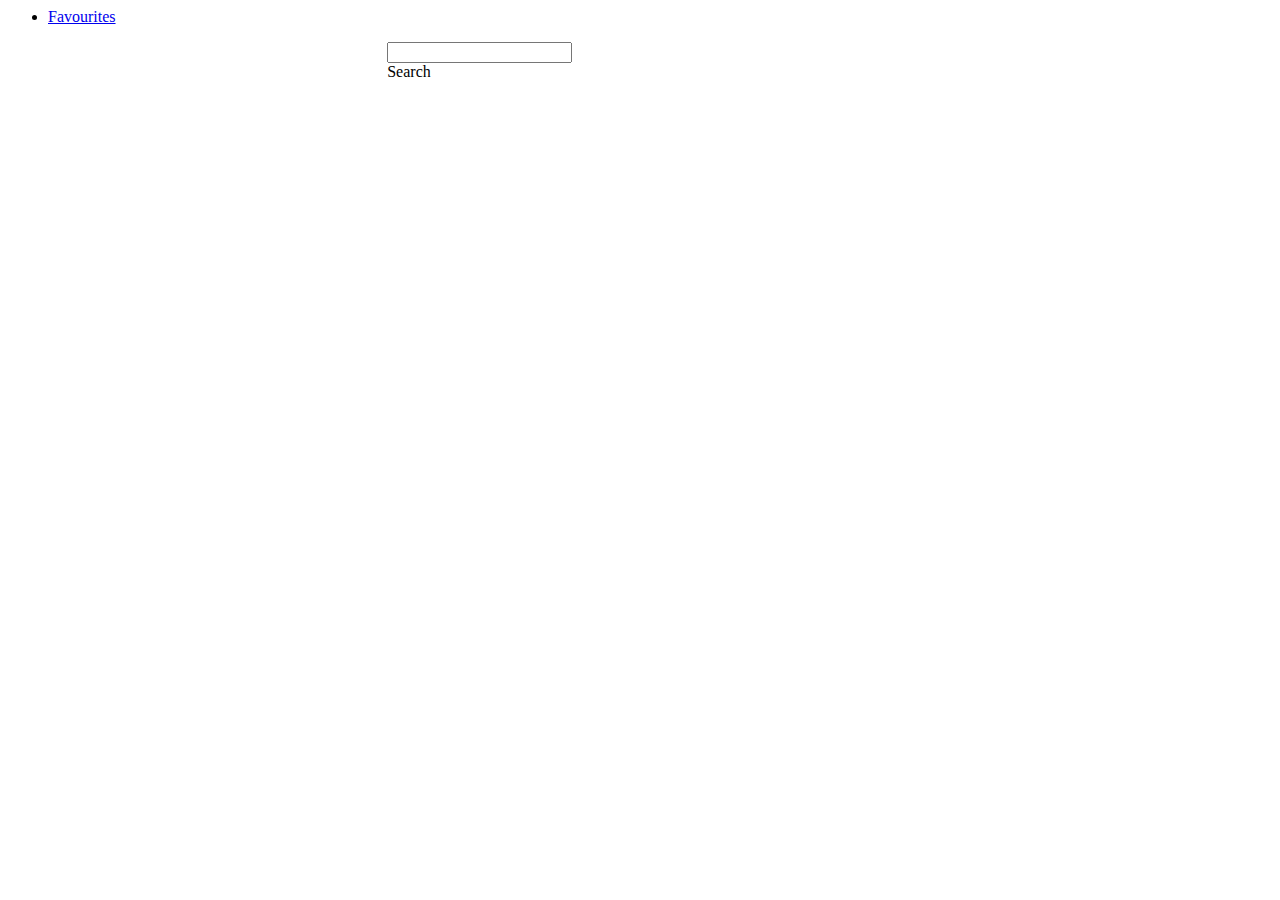
<file: index.html>
<html>

<head>
    <!-- CSS only -->
    <link rel="stylesheet" href="https://stackpath.bootstrapcdn.com/bootstrap/4.5.0/css/bootstrap.min.css"
        integrity="sha384-9aIt2nRpC12Uk9gS9baDl411NQApFmC26EwAOH8WgZl5MYYxFfc+NcPb1dKGj7Sk" crossorigin="anonymous">
    <link rel="stylesheet" href="css/index.css">
</head>

<body>
    <!--favourites link-->
    <ul class="nav">
        <li class="nav-item">
            <a class="nav-link active" href="favourites.html">Favourites</a>
        </li>
    </ul>

    <!--search box container-->
    <div class="search-box-container">
        <div class="input-group input-group-lg">
            <!--search box tag on the side-->
            <input type="text" class="form-control" aria-label="Sizing example input"
                aria-describedby="inputGroup-sizing-lg">
                <!--actual search box-->
            <div class="input-group-prepend">
                <span class="input-group-text" id="inputGroup-sizing-lg">Search</span>
            </div>
        </div>
    </div>

    <!--search results-->
    <div class="search-results-container">
    </div>
    <script src="js/index.js">
    </script>
</body>

</html>
</file>
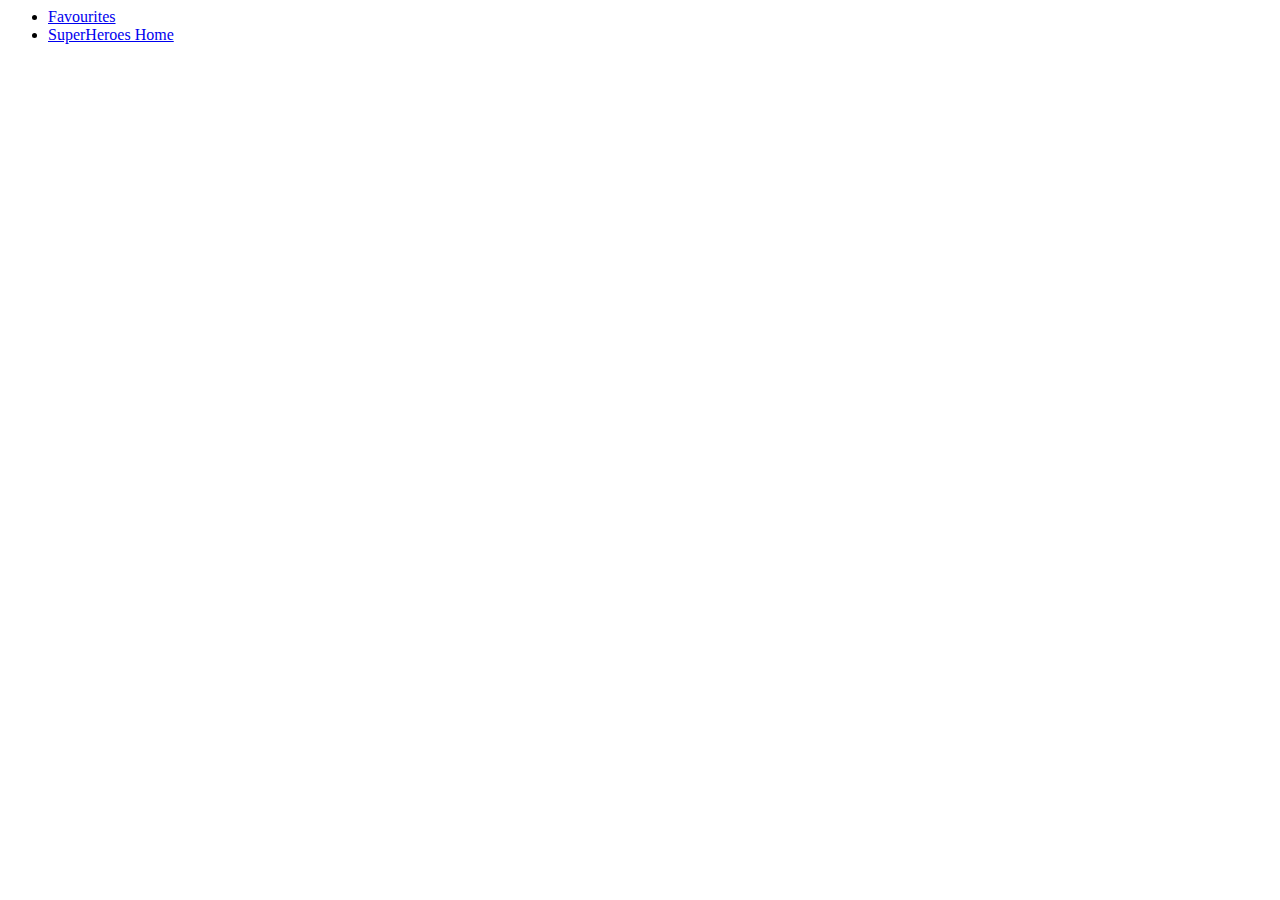
<file: superHero.html>
<html>

<head>
    <link rel="stylesheet" href="https://stackpath.bootstrapcdn.com/bootstrap/4.5.0/css/bootstrap.min.css"
        integrity="sha384-9aIt2nRpC12Uk9gS9baDl411NQApFmC26EwAOH8WgZl5MYYxFfc+NcPb1dKGj7Sk" crossorigin="anonymous">
    <link rel="stylesheet" href="css/superHero.css">
</head>

<body>
    <!--favourites link-->
    <ul class="nav">
        <li class="nav-item">
            <a class="nav-link active" href="favourites.html">Favourites</a>
        </li>
        <li class="nav-item">
            <a class="nav-link active" href="index.html">SuperHeroes Home</a>
        </li>
    </ul>
    <!--superHero details-->
    <div class="superHero-details">

    </div>
    <script src="js/superHero.js">
    </script>
</body>

</html>
</file>
<file: css/index.css>
/*search box*/
.search-box-container{
    display: flex;
    flex-direction: row;
    justify-content: center;
}

/*background image of page*/
body{
    background-image: url('https://wallpapercave.com/wp/ZaHQ4Jf.jpg');
    background-repeat: no-repeat;
    background-attachment: fixed;  
    background-size: cover;
}
/*width of search box*/
.search-box-container .input-group{
    width: 40%;
}

/*container for search results*/
.search-results-container{
    display: flex;
    flex-direction: column;
    justify-content: center;
    align-items: center;
}

/*card width and border*/
.search-results-container .card{
    width: 40%;
    border: none;
}

/*change cursor on hover*/
.input-group-text{
    cursor: pointer;
}
</file>
<file: css/superHero.css>
/*center card and set background*/
body{
    background-image: url('https://wallpapercave.com/wp/ZaHQ4Jf.jpg');
    background-repeat: no-repeat;
    background-attachment: fixed;  
    background-size: cover;
}

/*group items in list*/
.list-group-item{
    display: flex;
    flex-direction: row;
    justify-content: space-between;
}

/*details of super hero width*/
.superHero-details{
    width: 100%;
    display: flex;
    flex-direction: row;
    justify-content: center;
    align-items: center;
}

/*super hero details card*/
.superHero-details .card{
    width: 25%;
}
</file>
